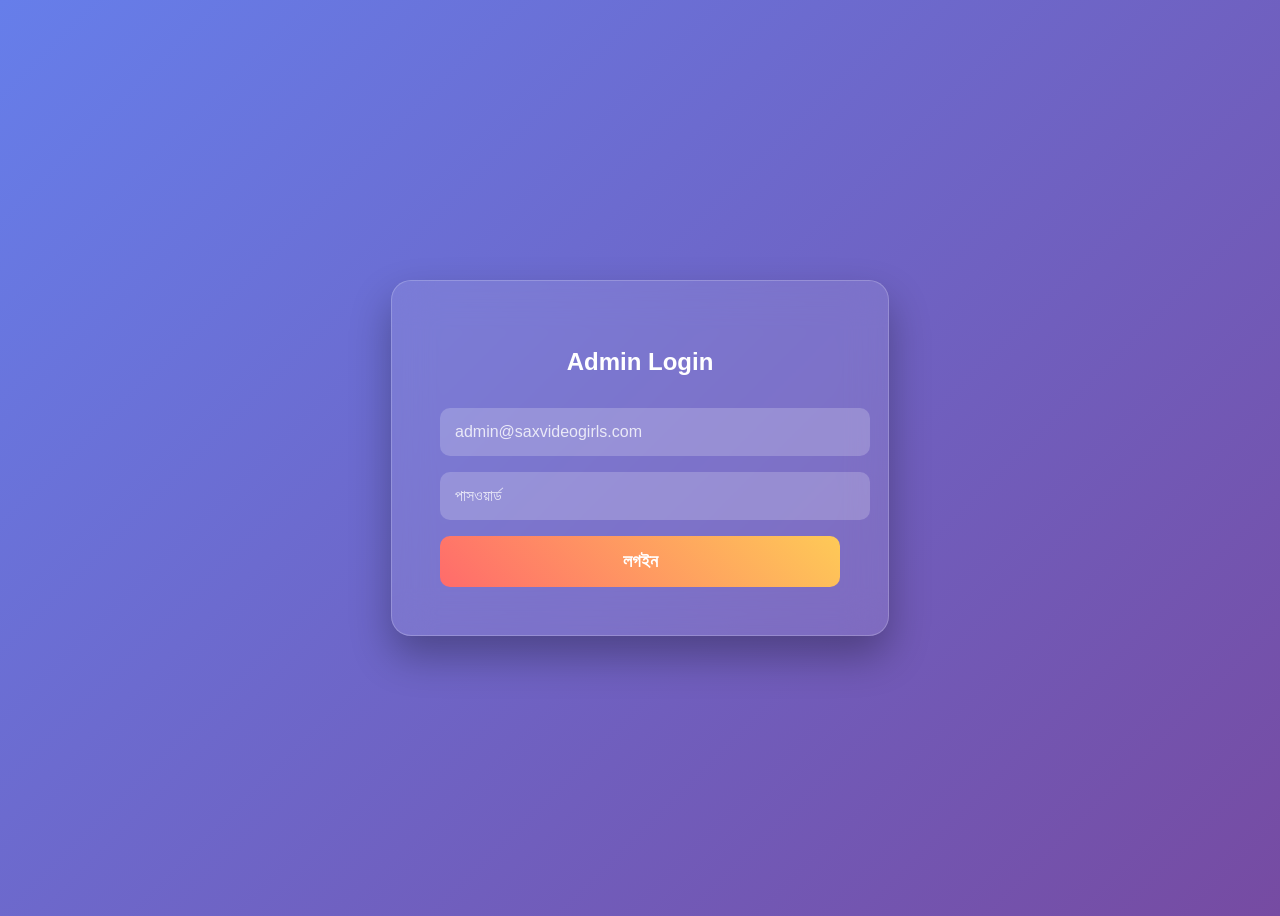
<file: admin/login.html>
<!DOCTYPE html>
<html lang="bn">
<head>
    <meta charset="UTF-8">
    <meta name="viewport" content="width=device-width, initial-scale=1.0">
    <title>Admin Login</title>
    <link rel="stylesheet" href="style.css">
</head>
<body class="login-body">
    <div class="login-container">
        <form id="loginForm" class="login-form">
            <h2><i class="fas fa-lock"></i> Admin Login</h2>
            <input type="email" id="email" placeholder="admin@saxvideogirls.com" required>
            <input type="password" id="password" placeholder="পাসওয়ার্ড" required>
            <button type="submit">লগইন <i class="fas fa-sign-in-alt"></i></button>
        </form>
    </div>
    <script>
        document.getElementById('loginForm').onsubmit = async (e) => {
            e.preventDefault();
            const email = document.getElementById('email').value;
            const password = document.getElementById('password').value;
            
            const res = await fetch('../api/auth.php', {
                method: 'POST',
                headers: {'Content-Type': 'application/json'},
                body: JSON.stringify({email, password, action: 'login'})
            });
            
            const data = await res.json();
            if(data.success) {
                localStorage.setItem('adminToken', data.token);
                window.location.href = 'index.html';
            } else {
                alert(data.message);
            }
        };
    </script>
</body>
</html>
</file>
<file: admin/style.css>
.login-body {
    background: linear-gradient(135deg, #667eea 0%, #764ba2 100%);
    min-height: 100vh;
    display: flex;
    align-items: center;
    justify-content: center;
    font-family: 'Poppins', sans-serif;
}

.login-container {
    background: rgba(255,255,255,0.1);
    backdrop-filter: blur(20px);
    padding: 3rem;
    border-radius: 20px;
    border: 1px solid rgba(255,255,255,0.2);
    box-shadow: 0 20px 40px rgba(0,0,0,0.3);
    width: 100%;
    max-width: 400px;
}

.login-form h2 {
    text-align: center;
    margin-bottom: 2rem;
    color: white;
}

.login-form input {
    width: 100%;
    padding: 15px;
    margin-bottom: 1rem;
    border: none;
    border-radius: 10px;
    background: rgba(255,255,255,0.2);
    color: white;
    font-size: 1rem;
}

.login-form input::placeholder { color: rgba(255,255,255,0.8); }

.login-form button {
    width: 100%;
    padding: 15px;
    background: linear-gradient(45deg, #ff6b6b, #feca57);
    border: none;
    border-radius: 10px;
    color: white;
    font-size: 1.1rem;
    font-weight: 600;
    cursor: pointer;
}
</file>
